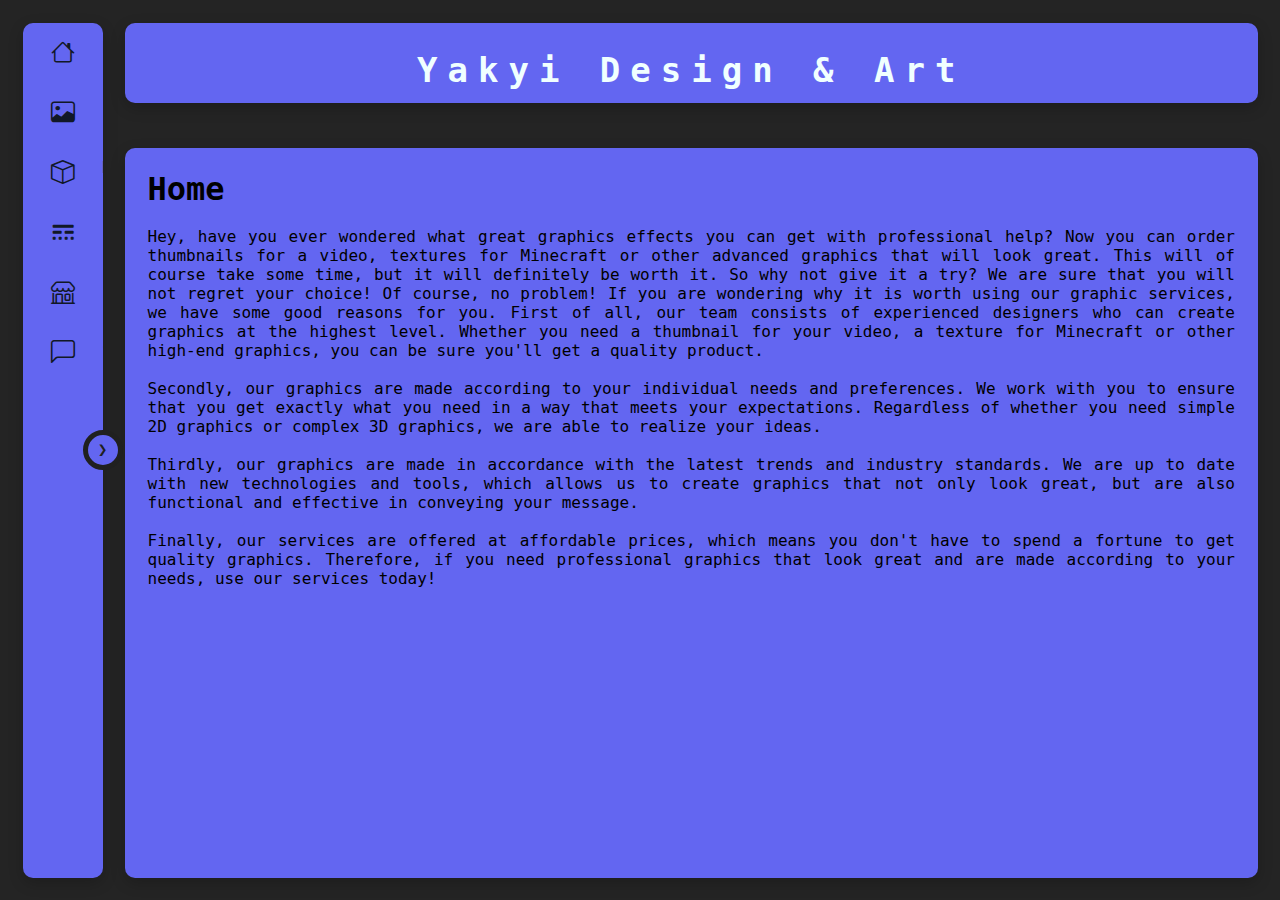
<file: index.html>
<!doctype html>
<html lang="en">
<head>
    <meta charset="UTF-8">
    <meta name="viewport"
          content="width=device-width, user-scalable=no, initial-scale=1.0, maximum-scale=1.0, minimum-scale=1.0">
    <meta http-equiv="X-UA-Compatible" content="ie=edge">
    <title>Yui Art</title>
    <link rel="stylesheet" href="https://cdn.jsdelivr.net/npm/bootstrap-icons@1.10.4/font/bootstrap-icons.css">
    <link rel="stylesheet" href="style.css">
</head>
<body>
<div class="container">
    <div class="navigation">
        <ul>
            <li>
                <a href="index.html">
                    <span class="icon"><i class="bi bi-house"></i></span>
                    <span class="title">Home</span>
                </a>
            </li>

            <li>
                <a href="portfolio.html">
                    <span class="icon"><i class="bi bi-image"></i></span>
                    <span class="title">Portfolio</span>
                </a>
            </li>
            <li>
                <a href="mc.html">
                    <span class="icon"><i class="bi bi-box"></i></span>
                    <span class="title">Minecraft Textures</span>
                </a>
            </li>
            <li>
                <a href="psd.html">
                    <span class="icon"><i class="bi bi-border-style"></i></span>
                    <span class="title">PhotoShop Packs</span>
                </a>
            </li>
            <li>
                <a href="price.html">
                    <span class="icon"><i class="bi bi-shop"></i></span>
                    <span class="title">Prices</span>
                </a>
            </li>
            <li>
                <a href="contact.html">
                    <span class="icon"><i class="bi bi-chat-left"></i></span>
                    <span class="title">Contact</span>
                </a>
        </ul>

    </div>
    <div class="toggle"></div>
</div>
<div class="content">
    <div class="topbar">
        <div class="topbar-content">
           <h1> Yakyi Design & Art</h1>
        </div>
    </div>
    <div class="text" >
        <div class="text-content">
            <h1>Home</h1>


            <br> Hey, have you ever wondered what great graphics effects you can get with professional help? Now you can order thumbnails for a video, textures for Minecraft or other advanced graphics that will look great. This will of course take some time, but it will definitely be worth it. So why not give it a try? We are sure that you will not regret your choice!
            Of course, no problem! If you are wondering why it is worth using our graphic services, we have some good reasons for you. First of all, our team consists of experienced designers who can create graphics at the highest level. Whether you need a thumbnail for your video, a texture for Minecraft or other high-end graphics, you can be sure you'll get a quality product.<br>

            <br>Secondly, our graphics are made according to your individual needs and preferences. We work with you to ensure that you get exactly what you need in a way that meets your expectations. Regardless of whether you need simple 2D graphics or complex 3D graphics, we are able to realize your ideas.<br>

            <br>Thirdly, our graphics are made in accordance with the latest trends and industry standards. We are up to date with new technologies and tools, which allows us to create graphics that not only look great, but are also functional and effective in conveying your message.<br>

            <br> Finally, our services are offered at affordable prices, which means you don't have to spend a fortune to get quality graphics. Therefore, if you need professional graphics that look great and are made according to your needs, use our services today!<br>
        </div>
    </div>
</div>
<script src="app.js"></script>
</body>
</file>
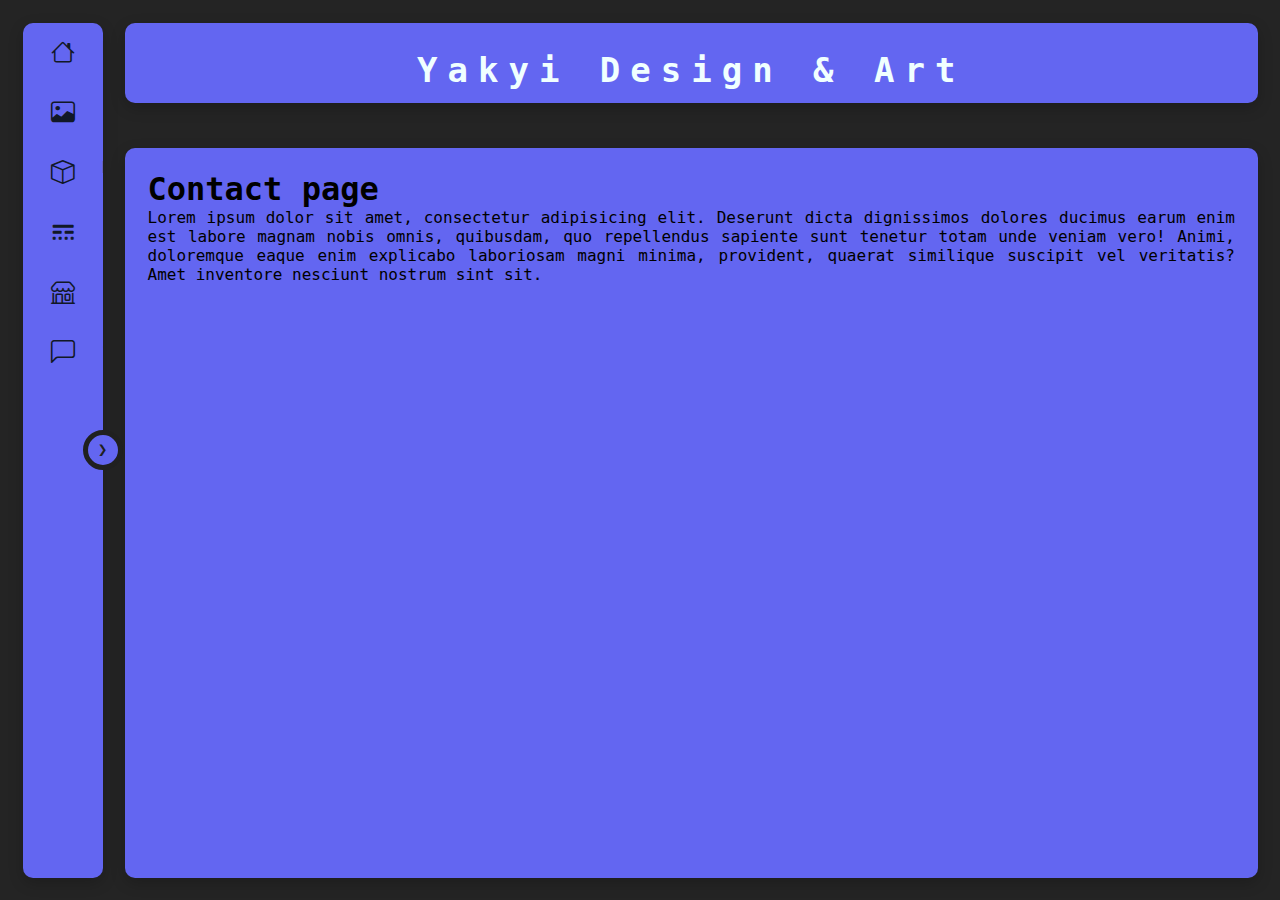
<file: contact.html>
<!doctype html>
<html lang="en">
<head>
    <meta charset="UTF-8">
    <meta name="viewport"
          content="width=device-width, user-scalable=no, initial-scale=1.0, maximum-scale=1.0, minimum-scale=1.0">
    <meta http-equiv="X-UA-Compatible" content="ie=edge">
    <title>Yui Art</title>
    <link rel="stylesheet" href="https://cdn.jsdelivr.net/npm/bootstrap-icons@1.10.4/font/bootstrap-icons.css">
    <link rel="stylesheet" href="style.css">
</head>
<body>
<div class="container">
    <div class="navigation">
        <ul>
            <li>
                <a href="index.html">
                    <span class="icon"><i class="bi bi-house"></i></span>
                    <span class="title">Home</span>
                </a>
            </li>
            <li>
                <a href="portfolio.html">
                    <span class="icon"><i class="bi bi-image"></i></span>
                    <span class="title">Portfolio</span>
                </a>
            </li>
            <li>
                <a href="mc.html">
                    <span class="icon"><i class="bi bi-box"></i></span>
                    <span class="title">Minecraft Textures</span>
                </a>
            </li>
            <li>
                <a href="psd.html">
                    <span class="icon"><i class="bi bi-border-style"></i></span>
                    <span class="title">PhotoShop Packs</span>
                </a>
            </li>
            <li>
                <a href="price.html">
                    <span class="icon"><i class="bi bi-shop"></i></span>
                    <span class="title">Prices</span>
                </a>
            </li>
            <li>
                <a href="contact.html">
                    <span class="icon"><i class="bi bi-chat-left"></i></span>
                    <span class="title">Contact</span>
                </a>
            </li>


        </ul>

    </div>
    <div class="toggle"></div>
</div>
<div class="content">
    <div class="topbar">
        <div class="topbar-content">
            <h1>    Yakyi Design & Art</h1>
        </div>
    </div>
    <div class="text" >
        <div class="text-content">
            <h1>Contact page</h1>
            Lorem ipsum dolor sit amet, consectetur adipisicing elit. Deserunt dicta dignissimos dolores ducimus earum enim
            est labore magnam nobis omnis, quibusdam, quo repellendus sapiente sunt tenetur totam unde veniam vero! Animi,
            doloremque eaque enim explicabo laboriosam magni minima, provident, quaerat similique suscipit vel veritatis?
            Amet inventore nesciunt nostrum sint sit.
        </div>
    </div>
</div>
<script src="app.js"></script>
</body>
</file>
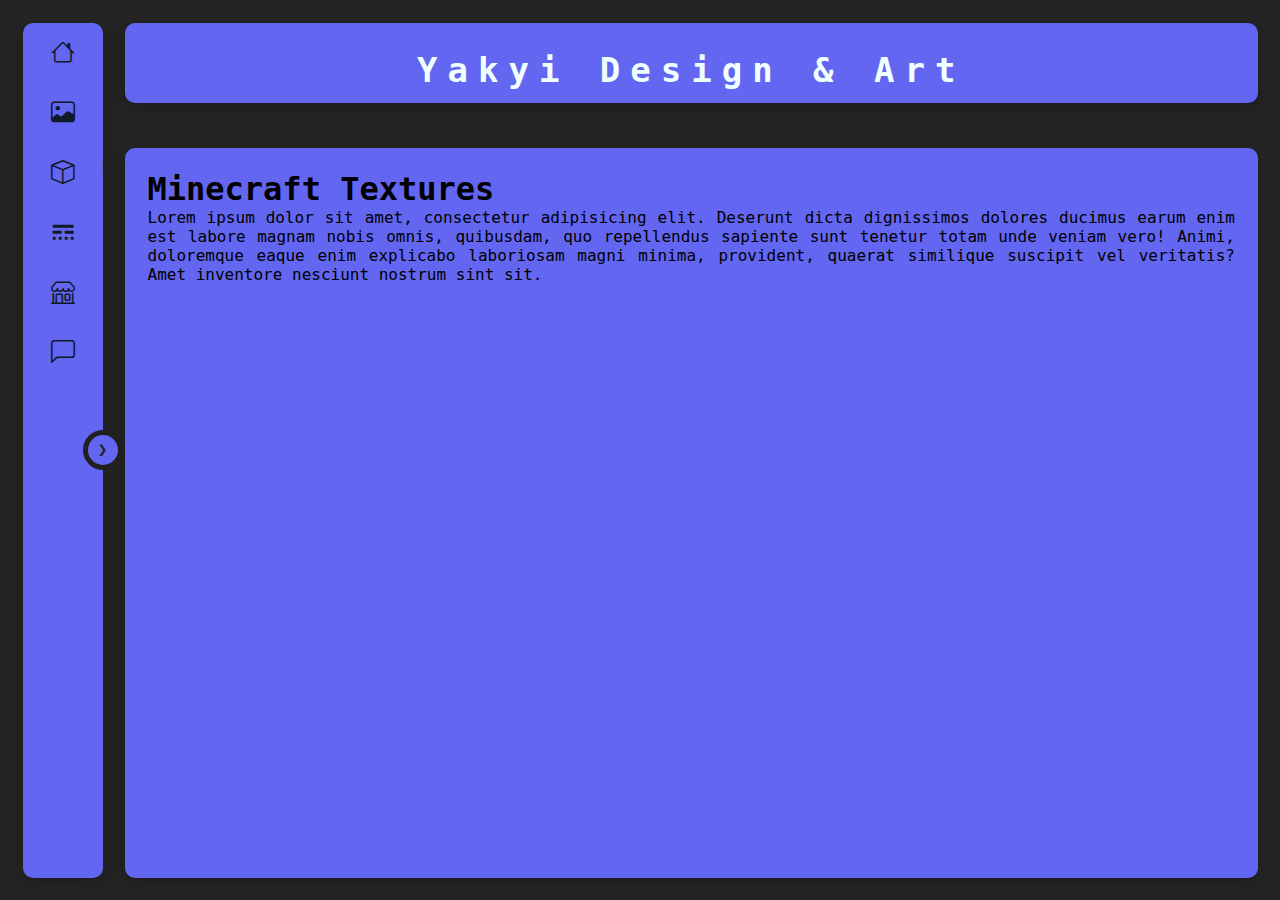
<file: mc.html>
<!doctype html>
<html lang="en">
<head>
    <meta charset="UTF-8">
    <meta name="viewport"
          content="width=device-width, user-scalable=no, initial-scale=1.0, maximum-scale=1.0, minimum-scale=1.0">
    <meta http-equiv="X-UA-Compatible" content="ie=edge">
    <title>Yui Art</title>
    <link rel="stylesheet" href="https://cdn.jsdelivr.net/npm/bootstrap-icons@1.10.4/font/bootstrap-icons.css">
    <link rel="stylesheet" href="style.css">
</head>
<body>
<div class="container">
    <div class="navigation">
        <ul>
            <li>
                <a href="index.html">
                    <span class="icon"><i class="bi bi-house"></i></span>
                    <span class="title">Home</span>
                </a>
            </li>
            <li>
                <a href="portfolio.html">
                    <span class="icon"><i class="bi bi-image"></i></span>
                    <span class="title">Portfolio</span>
                </a>
            </li>
            <li>
                <a href="mc.html">
                    <span class="icon"><i class="bi bi-box"></i></span>
                    <span class="title">Minecraft Textures</span>
                </a>
            </li>
            <li>
                <a href="psd.html">
                    <span class="icon"><i class="bi bi-border-style"></i></span>
                    <span class="title">PhotoShop Packs</span>
                </a>
            </li>
            <li>
                <a href="price.html">
                    <span class="icon"><i class="bi bi-shop"></i></span>
                    <span class="title">Prices</span>
                </a>
            </li>
            <li>
                <a href="contact.html">
                    <span class="icon"><i class="bi bi-chat-left"></i></span>
                    <span class="title">Contact</span>
                </a>
        </ul>

    </div>
    <div class="toggle"></div>
</div>
<div class="content">
    <div class="topbar">
        <div class="topbar-content">
            <h1>Yakyi Design & Art</h1>
        </div>
    </div>
    <div class="text" >
        <div class="text-content">
            <h1>Minecraft Textures</h1>
            Lorem ipsum dolor sit amet, consectetur adipisicing elit. Deserunt dicta dignissimos dolores ducimus earum enim
            est labore magnam nobis omnis, quibusdam, quo repellendus sapiente sunt tenetur totam unde veniam vero! Animi,
            doloremque eaque enim explicabo laboriosam magni minima, provident, quaerat similique suscipit vel veritatis?
            Amet inventore nesciunt nostrum sint sit.
        </div>
    </div>
</div>
<script src="app.js"></script>
</body>
</file>
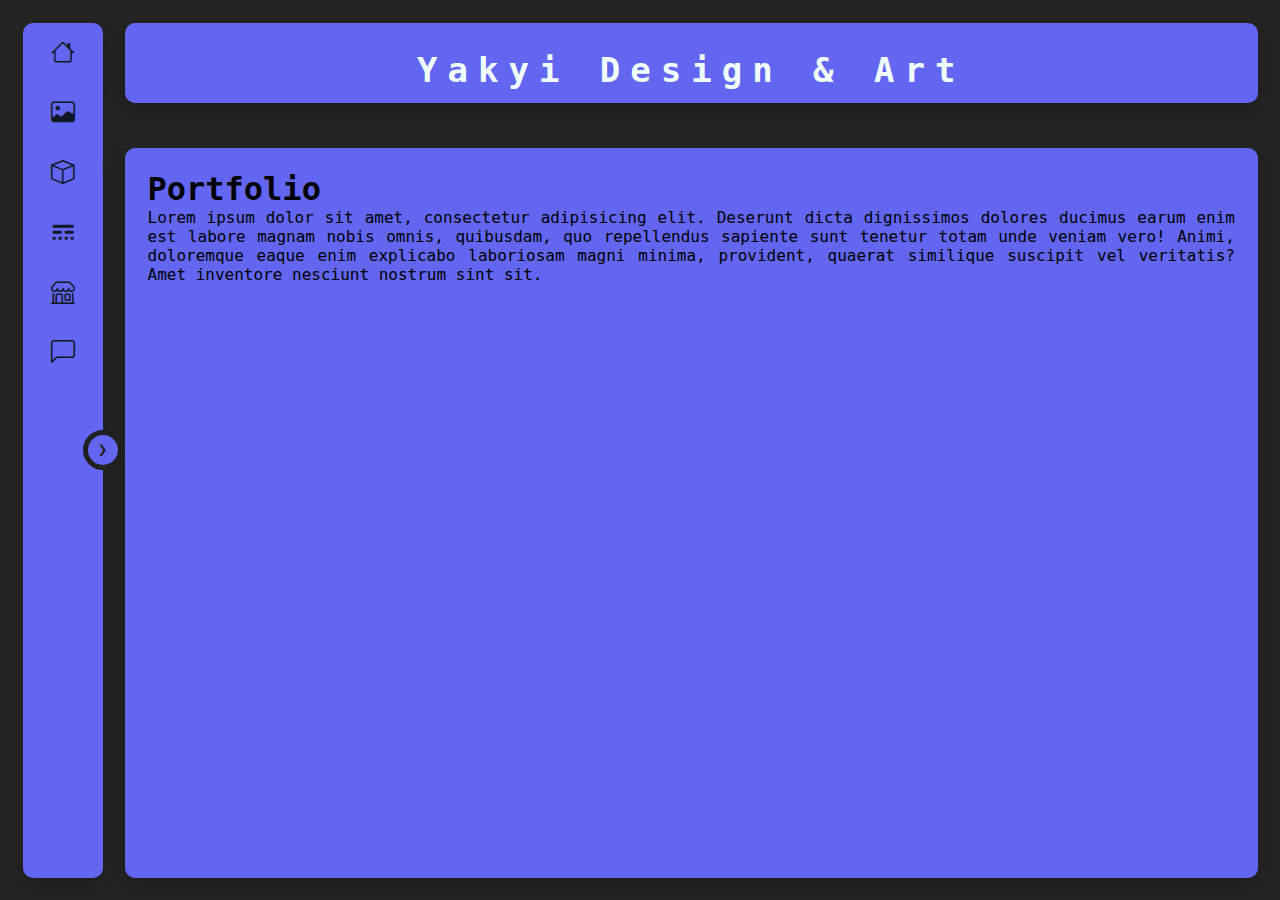
<file: portfolio.html>
<!doctype html>
<html lang="en">
<head>
    <meta charset="UTF-8">
    <meta name="viewport"
          content="width=device-width, user-scalable=no, initial-scale=1.0, maximum-scale=1.0, minimum-scale=1.0">
    <meta http-equiv="X-UA-Compatible" content="ie=edge">
    <title>Yui Art</title>
    <link rel="stylesheet" href="https://cdn.jsdelivr.net/npm/bootstrap-icons@1.10.4/font/bootstrap-icons.css">
    <link rel="stylesheet" href="style.css">
</head>
<body>
<div class="container">
    <div class="navigation">
        <ul>
            <li>
                <a href="index.html">
                    <span class="icon"><i class="bi bi-house"></i></span>
                    <span class="title">Home</span>
                </a>
            </li>
            <li>
                <a href="portfolio.html">
                    <span class="icon"><i class="bi bi-image"></i></span>
                    <span class="title">Portfolio</span>
                </a>
            </li>
            <li>
                <a href="mc.html">
                    <span class="icon"><i class="bi bi-box"></i></span>
                    <span class="title">Minecraft Textures</span>
                </a>
            </li>
            <li>
                <a href="psd.html">
                    <span class="icon"><i class="bi bi-border-style"></i></span>
                    <span class="title">PhotoShop Packs</span>
                </a>
            </li>
            <li>
                <a href="price.html">
                    <span class="icon"><i class="bi bi-shop"></i></span>
                    <span class="title">Prices</span>
                </a>
            </li>
            <li>
                <a href="contact.html">
                    <span class="icon"><i class="bi bi-chat-left"></i></span>
                    <span class="title">Contact</span>
                </a>
        </ul>

    </div>
    <div class="toggle"></div>
</div>
<div class="content">
    <div class="topbar">
        <div class="topbar-content">
            <h1>Yakyi Design & Art</h1>
        </div>
    </div>
    <div class="text" >
        <div class="text-content">
            <h1>Portfolio</h1>
            Lorem ipsum dolor sit amet, consectetur adipisicing elit. Deserunt dicta dignissimos dolores ducimus earum enim
            est labore magnam nobis omnis, quibusdam, quo repellendus sapiente sunt tenetur totam unde veniam vero! Animi,
            doloremque eaque enim explicabo laboriosam magni minima, provident, quaerat similique suscipit vel veritatis?
            Amet inventore nesciunt nostrum sint sit.
        </div>
    </div>
</div>
<script src="app.js"></script>
</body>
</file>
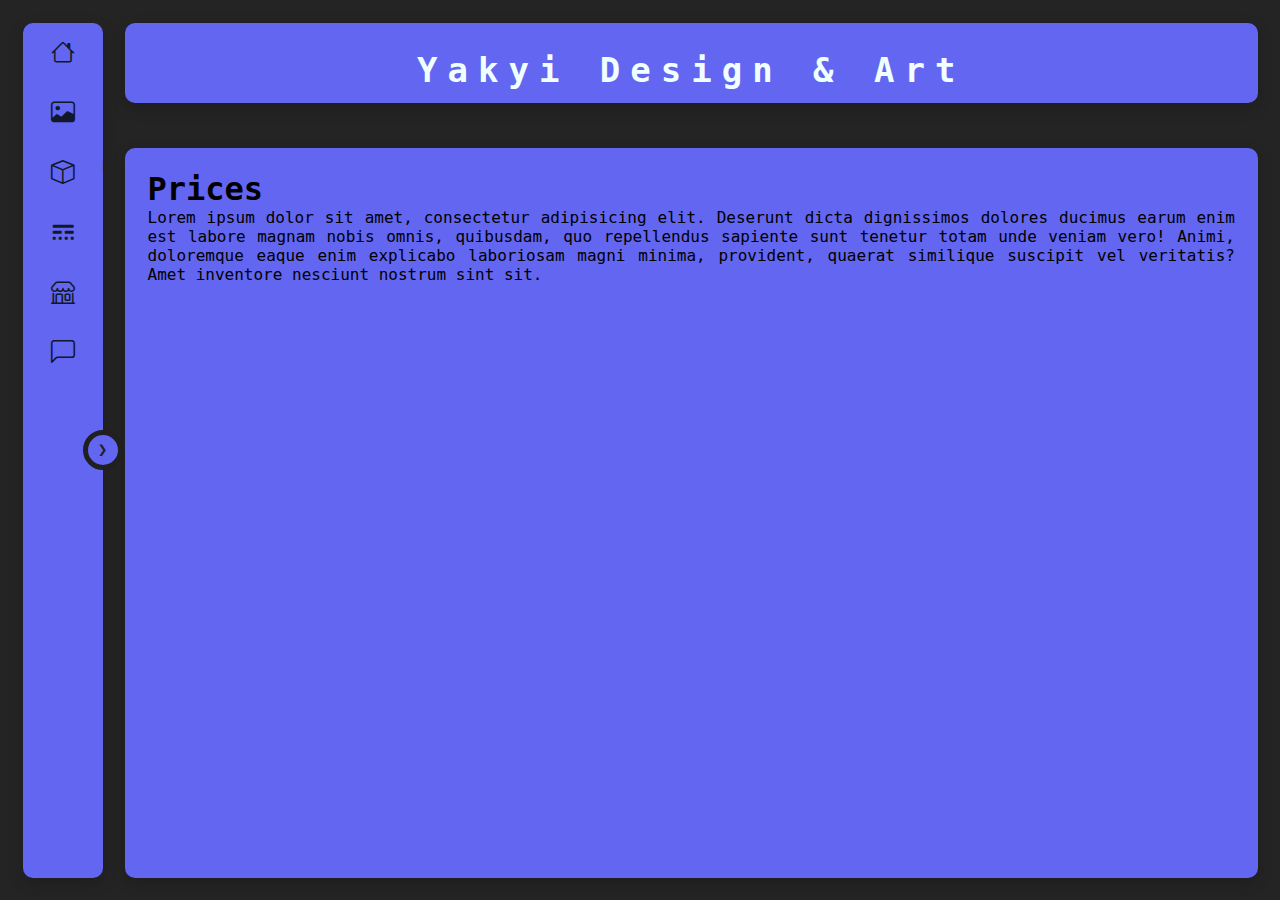
<file: price.html>
<!doctype html>
<html lang="en">
<head>
    <meta charset="UTF-8">
    <meta name="viewport"
          content="width=device-width, user-scalable=no, initial-scale=1.0, maximum-scale=1.0, minimum-scale=1.0">
    <meta http-equiv="X-UA-Compatible" content="ie=edge">
    <title>Yui Art</title>
    <link rel="stylesheet" href="https://cdn.jsdelivr.net/npm/bootstrap-icons@1.10.4/font/bootstrap-icons.css">
    <link rel="stylesheet" href="style.css">
</head>
<body>
<div class="container">
    <div class="navigation">
        <ul>
            <li>
                <a href="index.html">
                    <span class="icon"><i class="bi bi-house"></i></span>
                    <span class="title">Home</span>
                </a>
            </li>
            <li>
                <a href="portfolio.html">
                    <span class="icon"><i class="bi bi-image"></i></span>
                    <span class="title">Portfolio</span>
                </a>
            </li>
            <li>
                <a href="mc.html">
                    <span class="icon"><i class="bi bi-box"></i></span>
                    <span class="title">Minecraft Textures</span>
                </a>
            </li>
            <li>
                <a href="psd.html">
                    <span class="icon"><i class="bi bi-border-style"></i></span>
                    <span class="title">PhotoShop Packs</span>
                </a>
            </li>
            <li>
                <a href="price.html">
                    <span class="icon"><i class="bi bi-shop"></i></span>
                    <span class="title">Prices</span>
                </a>
            </li>
            <li>
                <a href="contact.html">
                    <span class="icon"><i class="bi bi-chat-left"></i></span>
                    <span class="title">Contact</span>
                </a>
        </ul>

    </div>
    <div class="toggle"></div>
</div>
<div class="content">
    <div class="topbar">
        <div class="topbar-content">
        <h1>    Yakyi Design & Art</h1>
        </div>
    </div>
    <div class="text" >
        <div class="text-content">
            <h1>Prices</h1>
            Lorem ipsum dolor sit amet, consectetur adipisicing elit. Deserunt dicta dignissimos dolores ducimus earum enim
            est labore magnam nobis omnis, quibusdam, quo repellendus sapiente sunt tenetur totam unde veniam vero! Animi,
            doloremque eaque enim explicabo laboriosam magni minima, provident, quaerat similique suscipit vel veritatis?
            Amet inventore nesciunt nostrum sint sit.
        </div>
    </div>
</div>
<script src="app.js"></script>
</body>
</file>
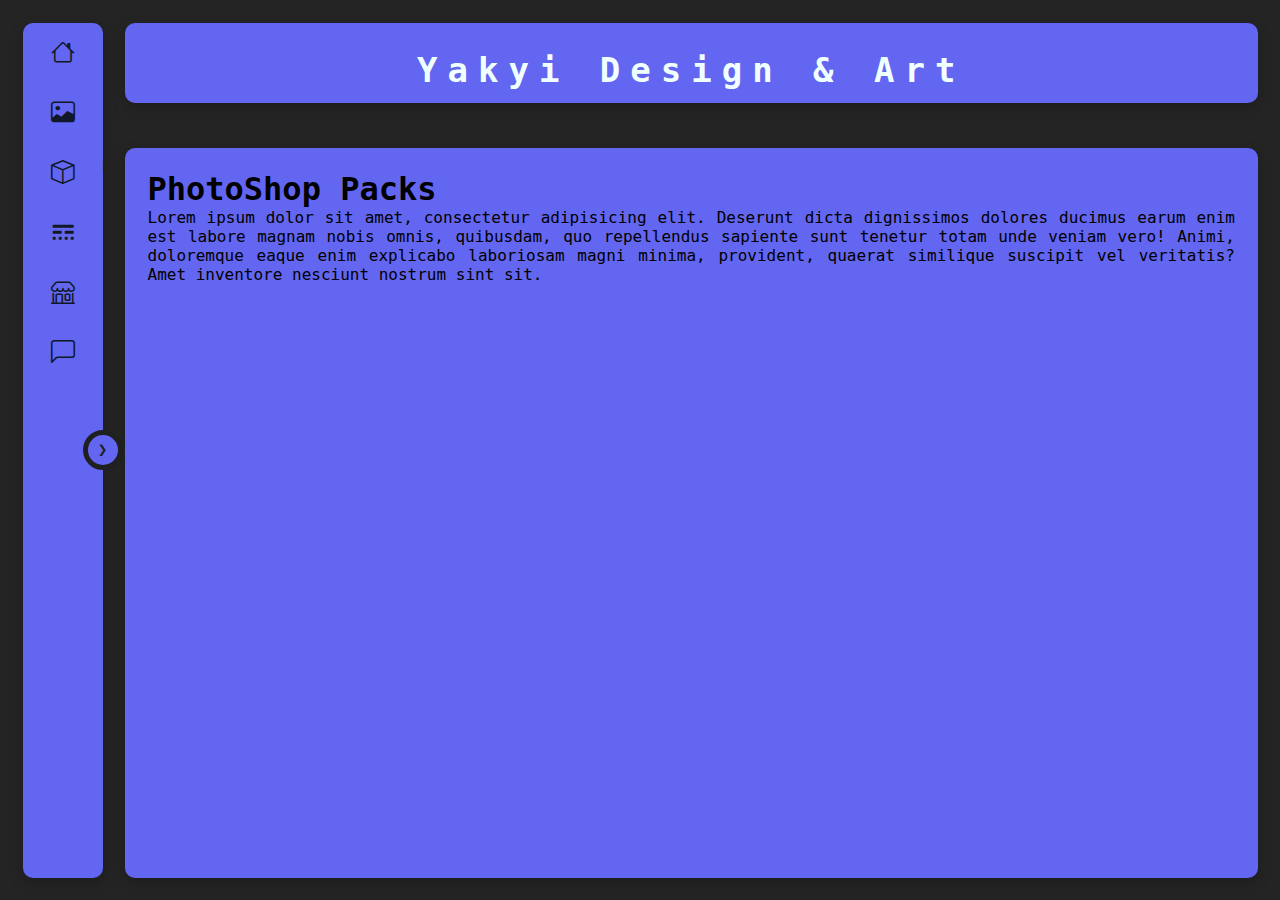
<file: psd.html>
<!doctype html>
<html lang="en">
<head>
    <meta charset="UTF-8">
    <meta name="viewport"
          content="width=device-width, user-scalable=no, initial-scale=1.0, maximum-scale=1.0, minimum-scale=1.0">
    <meta http-equiv="X-UA-Compatible" content="ie=edge">
    <title>Yui Art</title>
    <link rel="stylesheet" href="https://cdn.jsdelivr.net/npm/bootstrap-icons@1.10.4/font/bootstrap-icons.css">
    <link rel="stylesheet" href="style.css">
</head>
<body>
<div class="container">
    <div class="navigation">
        <ul>
            <li>
                <a href="index.html">
                    <span class="icon"><i class="bi bi-house"></i></span>
                    <span class="title">Home</span>
                </a>
            </li>
            <li>
                <a href="portfolio.html">
                    <span class="icon"><i class="bi bi-image"></i></span>
                    <span class="title">Portfolio</span>
                </a>
            </li>
            <li>
                <a href="mc.html">
                    <span class="icon"><i class="bi bi-box"></i></span>
                    <span class="title">Minecraft Textures</span>
                </a>
            </li>
            <li>
                <a href="psd.html">
                    <span class="icon"><i class="bi bi-border-style"></i></span>
                    <span class="title">PhotoShop Packs</span>
                </a>
            </li>
            <li>
                <a href="price.html">
                    <span class="icon"><i class="bi bi-shop"></i></span>
                    <span class="title">Prices</span>
                </a>
            </li>
            <li>
                <a href="contact.html">
                    <span class="icon"><i class="bi bi-chat-left"></i></span>
                    <span class="title">Contact</span>
                </a>
        </ul>

    </div>
    <div class="toggle"></div>
</div>
<div class="content">
    <div class="topbar">
        <div class="topbar-content">
            <h1>Yakyi Design & Art</h1>
        </div>
    </div>
    <div class="text" >
        <div class="text-content">
            <h1>PhotoShop Packs</h1>
            Lorem ipsum dolor sit amet, consectetur adipisicing elit. Deserunt dicta dignissimos dolores ducimus earum enim
            est labore magnam nobis omnis, quibusdam, quo repellendus sapiente sunt tenetur totam unde veniam vero! Animi,
            doloremque eaque enim explicabo laboriosam magni minima, provident, quaerat similique suscipit vel veritatis?
            Amet inventore nesciunt nostrum sint sit.
        </div>
    </div>
</div>
<script src="app.js"></script>
</body>
</file>
<file: style.css>
@import url('https://fonts.googleapis.com/css2?family=Roboto+Mono:ital,wght@1,300&display=swap');
*
{
    margin: 0;
    padding: 0;
    box-sizing: border-box;
    font-family: Roboto, monospace;

}
body
{
    display: flex;
    justify-content: start ;
    align-items: center  ;
    min-height: 100vh;
    height: 100vh;
    max-height: 100vh;
    margin: 0;
    padding: 0;
    background: #242424;
}
.container
{
    position: relative;
    padding-left: 2.5vh;
}
.container .navigation
{
    position: relative;
    width: 80px;
    height: 95vh;
    background: #6366f1;
    border-radius: 10px;
    overflow:  hidden;
    box-shadow: 0 5px 15px rgba(0,0,0,0.2);
    transition: 1s;
}
.container .navigation.active
{
    width: 300px;
}
.container .navigation ul
{
    position: absolute;
    top: 0;
    left:  0;
    width: 100%;

}
.container .navigation ul li
{
    position: relative;
    list-style: none;
    width: 100%;
}
.container .navigation ul li:hover
{
    background: #818cf8 ;
}
.container .navigation ul li a
{
    position: relative;
    width: 100%;
    display: flex;
    text-decoration: none;
    color: #111827;

}
.container .navigation ul li a .icon
{
    position:  relative;
    display: flex;
    align-items: center;
    justify-content: center;
    margin: 0;
    min-width: 80px;
    height: 60px;
    line-height: 60px;
    text-align: center;
}
.container .navigation ul li a .icon .bi
{
    font-size: 24px;

}
.container .navigation ul li a .title
{
    position: relative;
    display: flex;
    align-items: center;
    height: 50px;
    white-space: nowrap;
    vertical-align: middle ;
}
.toggle
{
    position:  absolute;
    top: calc(50% - 20px);
    right: -20px;
    width: 40px;
    height: 40px;
    background: #6366f1;
    cursor: pointer;
    border: 5px solid #202020;
    border-radius: 50%;
}
.toggle::before
{
    content: '\276F';
    position: absolute;
    width: 100%;
    height: 100%;
    line-height: 30px;
    text-align: center;
    font-size: 16px;
    color: #202020;
}
.toggle.active::before {
    content: '\276e';
}
.content {
    display: flex;
    flex-direction: column;
    height: 100%;
}
.topbar
{
    width: 100%;
    padding: 2.5vh;
}
.topbar-content {
    width: 100%;
    height: 80px;
    border-radius: 10px;
    background: #6366f1;
    overflow:  hidden;
    box-shadow: 0 5px 15px rgba(0,0,0,0.2);
    transition: 1s;
    font-family: Inter var,ui-sans-serif,system-ui,-apple-system,BlinkMacSystemFont,Segoe UI,Roboto,Helvetica Neue,Arial,Noto Sans,sans-serif,Apple Color Emoji,Segoe UI Emoji,Segoe UI Symbol,Noto Color Emoji;
    letter-spacing: 10px;
    color: azure;
    padding: 3vh;
    font-size: 17px;
    text-align: center;
    animation-name: topbar1;
    animation-duration: 4s;
    animation-delay: -2s;
    animation-iteration-count: infinite;


}
.text {
    width: 100%;
    padding: 2.5vh;
    height: 100%;
}
.text-content
{
    width: 100%;
    border-radius: 10px;
    background: #6366f1;
    text-align: justify;
    height: 100%;
    box-shadow: 0 5px 15px rgba(0,0,0,0.2);
    padding: 2.5vh;
}
</file>
